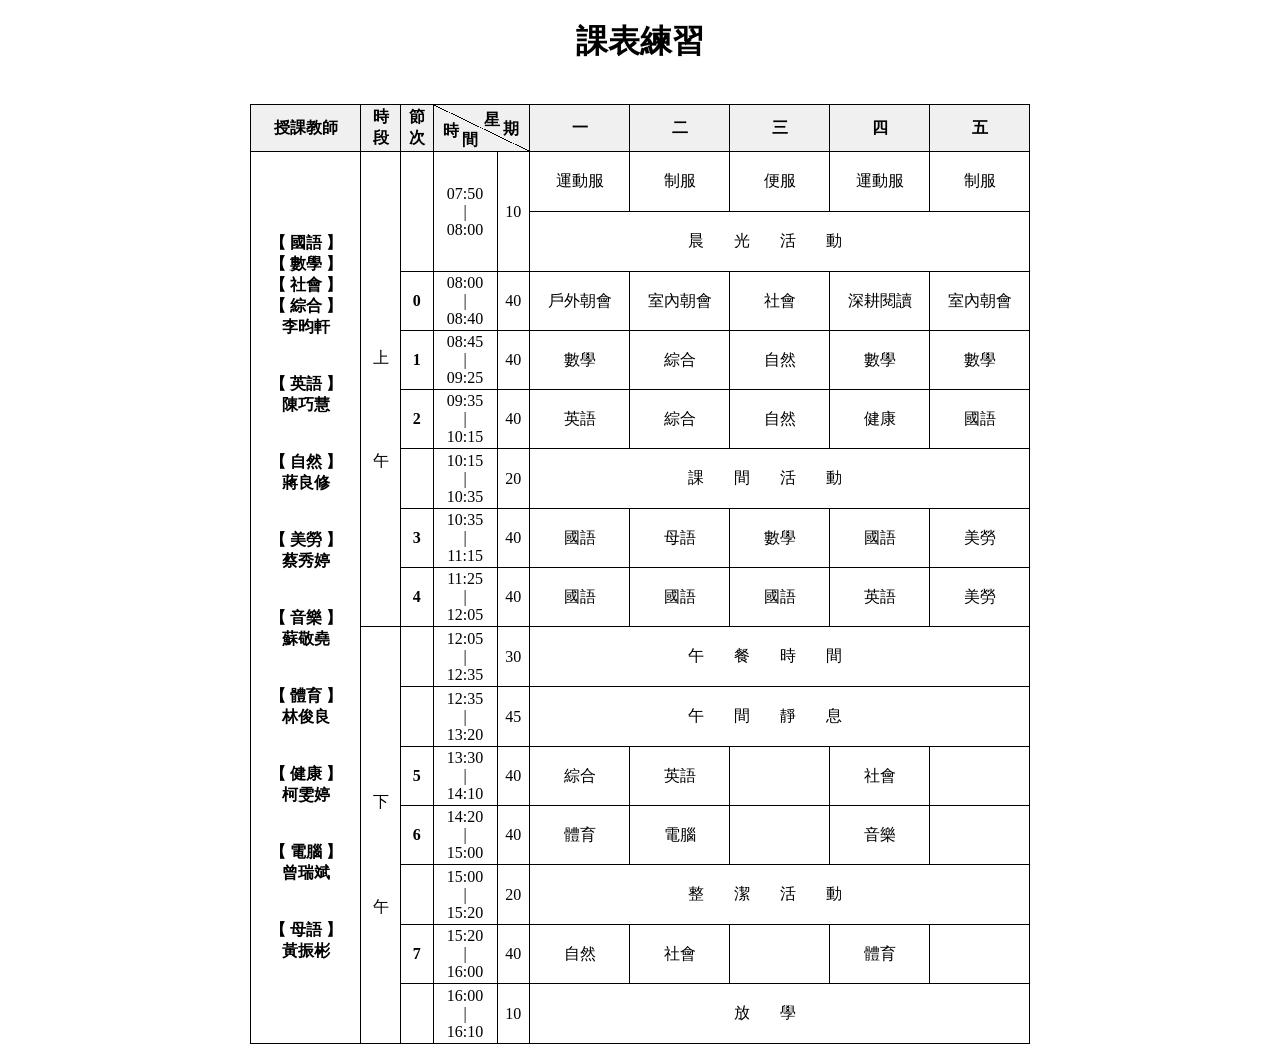
<file: index.html>
<!DOCTYPE html>
<html lang="en">
<head>
    <meta charset="UTF-8">
    <meta name="viewport" content="width=device-width, initial-scale=1.0">
    <title>課表練習</title>
    <link rel="stylesheet" href="style.css">
</head>
<body>
    <header>
        <h1>課表練習</h1>
    </header>
    <main>
        <table>
            <thead>
                <tr class="table-header">
                    <th>授課教師</th>
                    <th>時<br>段</th>
                    <th>節<br>次</th>
                    <th colspan="2" class="slash">
                        <p class="left-down up">時</p>
                        <p class="left-down down">間</p>
                        <p class="right-up up">星</p>
                        <p class="right-up down">期</p>
                    </th>
                    <th class="layout-lg">一</th>
                    <th class="layout-lg">二</th>
                    <th class="layout-lg">三</th>
                    <th class="layout-lg">四</th>
                    <th class="layout-lg">五</th>
                </tr>
            </thead>
            <tbody>
                <tr>
                    <!-- 導師欄位 - 橫跨15列 -->
                    <th rowspan="15" class="teacher-list">
                        <div class="teacher">
                            <p>【 國語 】</p>
                            <p>【 數學 】</p>
                            <p>【 社會 】</p>
                            <p>【 綜合 】</p>
                            <p>李昀軒</p>
                        </div>
                        <div class="teacher">
                            <p>【 英語 】</p>
                            <p>陳巧慧</p>
                        </div>
                        <div class="teacher">
                            <p>【 自然 】</p>
                            <p>蔣良修</p>
                        </div>
                        <div class="teacher">
                            <p>【 美勞 】</p>
                            <p>蔡秀婷</p>
                        </div>
                        <div class="teacher">
                            <p>【 音樂 】</p>
                            <p>蘇敬堯</p>
                        </div>
                        <div class="teacher">
                            <p>【 體育 】</p>
                            <p>林俊良</p>
                        </div>
                        <div class="teacher">
                            <p>【 健康 】</p>
                            <p>柯雯婷</p>
                        </div>
                        <div class="teacher">
                            <p>【 電腦 】</p>
                            <p>曾瑞斌</p>
                        </div>    
                        <div class="teacher">
                            <p>【 母語 】</p>
                            <p>黃振彬</p>
                        </div>
                    </th>
                    <td rowspan="8" class="vertical-txt">上 午</td>
                    <td rowspan="2"></td>
                    <td rowspan="2">
                        <p>07:50</p>
                        <p>|</p>
                        <p>08:00</p>
                    </td>
                    <td rowspan="2">10</td>
                    <td class="space-lg no-letter-space">運動服</td>
                    <td>制服</td>
                    <td>便服</td>
                    <td>運動服</td>
                    <td>制服</td>
                </tr>
                <tr>
                    <td colspan="5" class="space-lg">晨光活動</td>
                </tr>
                <tr>
                    <td class="period-num">0</td>
                    <td>
                        <p>08:00</p>
                        <p>|</p>
                        <p>08:40</p>
                    </td>
                    <td>40</td>
                    <td>戶外朝會</td>
                    <td>室內朝會</td>
                    <td>社會</td>
                    <td>深耕閱讀</td>
                    <td>室內朝會</td>
                </tr>
                <tr>
                    <td class="period-num">1</td>
                    <td>
                        <p>08:45</p>
                        <p>|</p>
                        <p>09:25</p>
                    </td>
                    <td>40</td>
                    <td>數學</td>
                    <td>綜合</td>
                    <td>自然</td>
                    <td>數學</td>
                    <td>數學</td>
                </tr>
                <tr>
                    <td class="period-num">2</td>
                    <td>
                        <p>09:35</p>
                        <p>|</p>
                        <p>10:15</p>
                    </td>
                    <td>40</td>
                    <td>英語</td>
                    <td>綜合</td>
                    <td>自然</td>
                    <td>健康</td>
                    <td>國語</td>
                </tr>
                <tr>
                    <td></td>
                    <td>
                        <p>10:15</p>
                        <p>|</p>
                        <p>10:35</p>
                    </td>
                    <td>20</td>
                    <td colspan="5" class="space-lg">課間活動</td>
                </tr>
                <tr>
                    <td class="period-num">3</td>
                    <td>
                        <p>
                            10:35
                            <p>|</p>
                            11:15
                        </p>
                    </td>
                    <td>40</td>
                    <td>國語</td>
                    <td>母語</td>
                    <td>數學</td>
                    <td>國語</td>
                    <td>美勞</td>
                </tr>
                <tr>
                    <td class="period-num">4</td>
                    <td>
                        <p>11:25</p>
                        <p>|</p>
                        <p>12:05</p>
                    </td>
                    <td>40</td>                    
                    <td>國語</td>
                    <td>國語</td>
                    <td>國語</td>
                    <td>英語</td>
                    <td>美勞</td>
                </tr>
                <tr>
                    <td rowspan="7" class="vertical-txt">下 午</td>
                    <td></td>
                    <td>
                        <p>12:05</p>
                        <p>|</p>
                        <p>12:35</p>
                    </td>
                    <td>30</td>
                    <td colspan="5" class="space-lg">午餐時間</td>
                </tr>
                <tr>
                    <td></td>
                    <td>
                        <p>12:35</p>
                        <p>|</p>
                        <p>13:20</p>
                    </td>
                    <td>45</td>
                    <td colspan="5" class="space-lg">午間靜息</td>
                </tr>
                <tr>
                    <td class="period-num">5</td>
                    <td>
                        <p>13:30</p>
                        <p>|</p>
                        <p>14:10</p>
                    </td>
                    <td>40</td>
                    <td>綜合</td>
                    <td>英語</td>
                    <td></td>
                    <td>社會</td>
                    <td></td>
                </tr>
                <tr>
                    <td class="period-num">6</td>
                    <td>
                        <p>14:20</p>
                        <p>|</p>
                        <p>15:00</p>
                    </td>
                    <td>40</td>
                    <td>體育</td>
                    <td>電腦</td>
                    <td></td>
                    <td>音樂</td>
                    <td></td>
                </tr>
                <tr>
                    <td></td>
                    <td>
                        <p>15:00</p>
                        <p>|</p>
                        <p>15:20</p>
                    </td>
                    <td>20</td>
                    <td colspan="5" class="space-lg">整潔活動</td>
                </tr>
                <tr>
                    <td class="period-num">7</td>
                    <td>
                        <p>15:20</p>
                        <p>|</p>
                        <p>16:00</p>
                    </td>
                    <td>40</td>
                    <td>自然</td>
                    <td>社會</td>
                    <td></td>
                    <td>體育</td>
                    <td></td>
                </tr>
                <tr>
                    <td></td>
                    <td>
                        <p>16:00</p>
                        <p>|</p>
                        <p>16:10</p>
                    </td>
                    <td>10</td>
                    <td colspan="5" class="space-lg">放學</td>
                </tr>
            </tbody>
        </table>
    </main>
    <footer></footer>
</body>
</html>
</file>
<file: style.css>
*{
    margin: 0;
    padding: 0;
    box-sizing: border-box;
}
body{
    margin: 0 auto;
    max-width: 1200px;
    text-align: center;
}
main{
    display: flex;
    justify-content: center;
    align-items: center;
}
h1{
    margin: 20px 0;
}
.period-num{
    font-weight: 800;
}
table{
    border-collapse: collapse;
    width: 65%;
    margin: 20px auto;
    td, th{
        position: relative;
        border: 1px solid #000;
        padding: 2px;
    }
    .table-header th{
        background-color: #f0f0f0;
    }
}
/* 老師區域 */
.teacher-list{
    width: 110px;
}
.teacher{
    padding: 18px 0;
}
/* 寬欄位 */
.layout-lg{
    width: 100px;
    max-width: 100px;
}
/* 高欄位&大文字間距 */
.space-lg{
    letter-spacing: 30px;
    height: 60px;
    &.no-letter-space{
        letter-spacing: 0;
    }                           
}
/* 垂直文字 */
.vertical-txt{
    /* 上到下, 右到左 */
    writing-mode: vertical-rl;
    text-orientation: mixed;
    letter-spacing: 50px;
    padding-top: 50px;
}
/* 左上右下對角線 */
.slash::before {
    content: '';
    position: absolute;
    top: 0;
    left: 0;
    width: 100%;
    height: 100%;
    background: linear-gradient(to top right, transparent 49.5%, #000 49.5%, #000 50.5%, transparent 50.5%);
}
.left-down {
    position: absolute;
    top: 10%;
    left: 10%;
    transform: translate(0%, 50%);
    &.down{
        top: 30%;
        left: 30%;
    }
}
.right-up {
    position: absolute;
    top: 0%;
    right: 10%;
    transform: translate(0%, 0%);
    &.up{
        top: 10%;
        right: 30%;
    }
    &.down{
        top: 30%;
        right: 10%;
    }
}
@media screen and (max-width: 1024px) {
    table {
        width: 90%;
    }
    .teacher-list{
        width: 70px;
    }
    .layout-lg{
        width: auto;
        /* max-width: auto 不是有效值，會被忽略 */
        max-width: none;
    }
}
</file>
